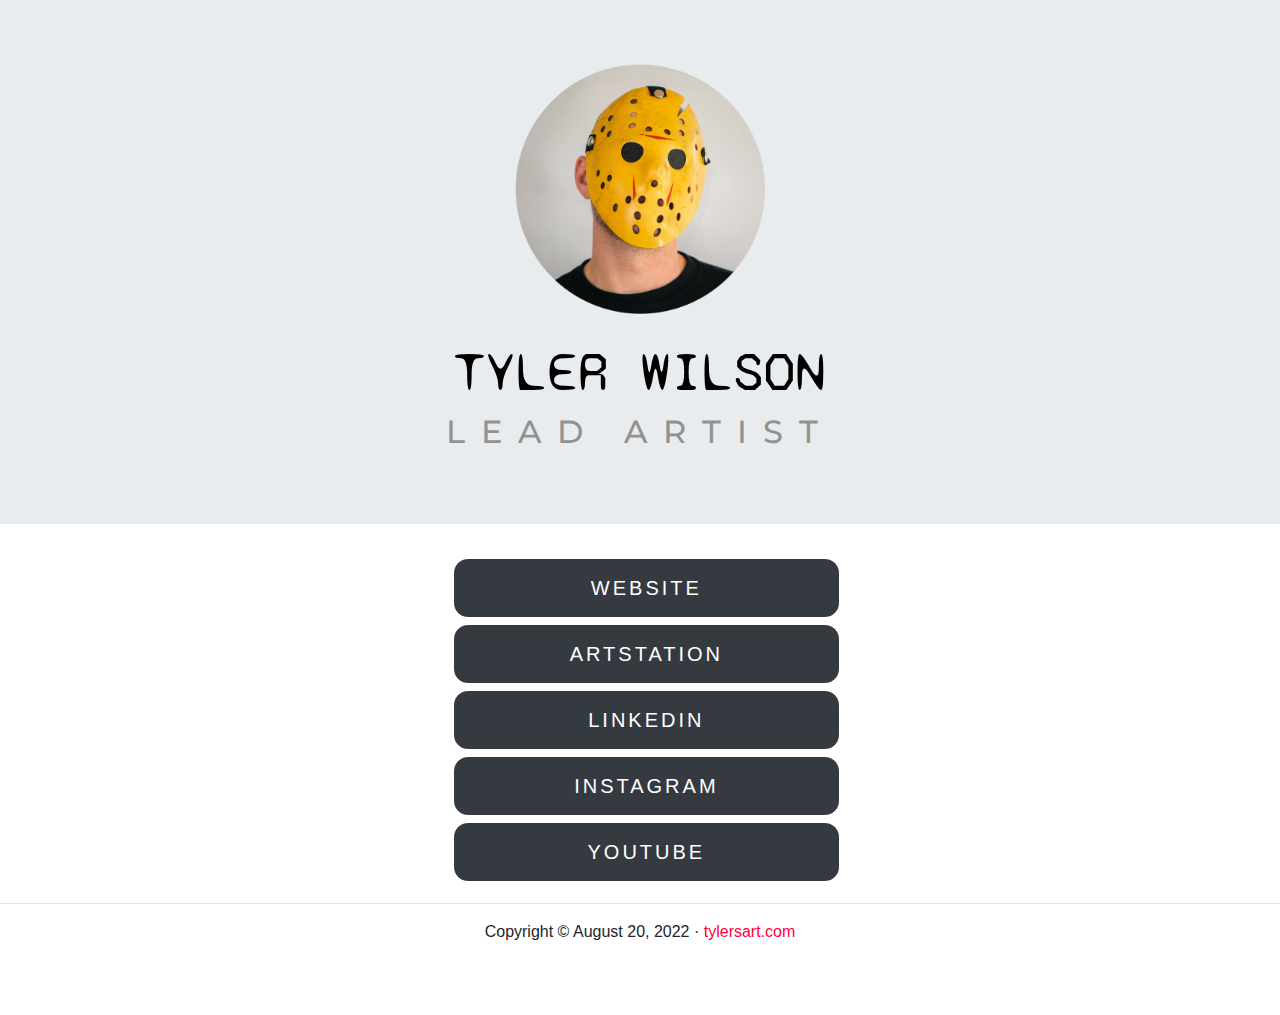
<file: index.html>
<!DOCTYPE html>
<html lang="en">
  <head>
    <meta charset="utf-8">
    <meta http-equiv="X-UA-Compatible" content="IE=edge">
    <meta name="viewport" content="width=device-width, initial-scale=1">
    <title>Tyler Wilson, Lead Artist</title>
	<link href="favicon.ico" rel="icon" type="image/x-icon" />

	<!-- IMPORT GOOGLE FONTS -->
	<link rel="preconnect" href="https://fonts.googleapis.com">
	<link rel="preconnect" href="https://fonts.gstatic.com" crossorigin>
	<link href="https://fonts.googleapis.com/css2?family=Montserrat:ital,wght@1,100&family=Syne+Mono&display=swap" rel="stylesheet"> 

    <!-- Bootstrap -->
    <link href="css/bootstrap-4.4.1.css" rel="stylesheet">
	<link href="css/custom.css" rel="stylesheet">
  
	<!-- Mouseover script -->
	<script type="text/javascript">
		function MM_swapImgRestore() { //v3.0
		  var i,x,a=document.MM_sr; for(i=0;a&&i<a.length&&(x=a[i])&&x.oSrc;i++) x.src=x.oSrc;
		}
		function MM_preloadImages() { //v3.0
		  var d=document; if(d.images){ if(!d.MM_p) d.MM_p=new Array();
			var i,j=d.MM_p.length,a=MM_preloadImages.arguments; for(i=0; i<a.length; i++)
			if (a[i].indexOf("#")!=0){ d.MM_p[j]=new Image; d.MM_p[j++].src=a[i];}}
		}

		function MM_findObj(n, d) { //v4.01
		  var p,i,x;  if(!d) d=document; if((p=n.indexOf("?"))>0&&parent.frames.length) {
			d=parent.frames[n.substring(p+1)].document; n=n.substring(0,p);}
		  if(!(x=d[n])&&d.all) x=d.all[n]; for (i=0;!x&&i<d.forms.length;i++) x=d.forms[i][n];
		  for(i=0;!x&&d.layers&&i<d.layers.length;i++) x=MM_findObj(n,d.layers[i].document);
		  if(!x && d.getElementById) x=d.getElementById(n); return x;
		}

		function MM_swapImage() { //v3.0
		  var i,j=0,x,a=MM_swapImage.arguments; document.MM_sr=new Array; for(i=0;i<(a.length-2);i+=3)
		   if ((x=MM_findObj(a[i]))!=null){document.MM_sr[j++]=x; if(!x.oSrc) x.oSrc=x.src; x.src=a[i+2];}
		}
	  </script>
  </head>
  <body onLoad="MM_preloadImages('images/Tyler-Wilson_ON.png')" class="d-flex flex-column min-vh-100">

  <div class="jumbotron jumbotron-fluid">
		<div class="text-center">
			<a href="#" onMouseOut="MM_swapImgRestore()" onMouseOver="MM_swapImage('profilePhoto','','images/Tyler-Wilson_ON.png',1)"><img src="images/Tyler-Wilson_OFF.png" class="img-fluid" alt="" width="250" height="250" id="profilePhoto"></a>
			<br>
			<br><h1 class="display-4">TYLER WILSON</h1>
			<h2>LEAD ARTIST</h2>
		</div>
	</div>
<linktree>
<section class="linktree">
	<div class="container-fluid text-center">
		<div class="row">
			<div class="col-sm-4"></div>
			<div class="col-sm-4"><a class="btn btn-dark btn-lg" href="https://tylerwilson.art/" role="button">WEBSITE</a></div>
			<div class="col-sm-4"></div>
		</div>
		<div class="row">
			<div class="col-sm-4"></div>
			<div class="col-sm-4"><a class="btn btn-dark btn-lg" href="https://www.artstation.com/p00psicle" role="button"><!-- <img src="" class="img-fluid" height="50"> -->ARTSTATION</a></div>
			<div class="col-sm-4"></div>
		</div>
		<div class="row">
			<div class="col-sm-4"></div>
			<div class="col-sm-4">
			  <a class="btn btn-dark btn-lg" href="https://www.linkedin.com/in/tylerw" role="button">LINKEDIN</a></div>
			<div class="col-sm-4"></div>
		</div>
		<div class="row">
			<div class="col-sm-4"></div>
			<div class="col-sm-4"><a class="btn btn-dark btn-lg" href="https://www.instagram.com/tylercwilson" role="button">INSTAGRAM</a></div>
			<div class="col-sm-4"></div>
		</div>
	  <div class="row">
		<div class="col-sm-4"></div>
			<div class="col-sm-4">
			  <a class="btn btn-dark btn-lg" href="https://www.youtube.com/c/p00psicle" role="button">YOUTUBE</a></div>
		<div class="col-sm-4"></div>
		</div>
	</div>
</section>
</linktree>

<footer class="mt-auto">
  <hr>
       <div class="row">
         <div class="text-center col-lg-6 offset-lg-3">
            <p>Copyright &copy; 
			  <!-- #BeginDate format:Am1 -->August 20, 2022<!-- #EndDate -->
			 &middot; <a href="https://www.tylersart.com" class="text-red">tylersart.com</a></p>
          </div>
       </div>
</footer>
    <!-- Bootstrap's JavaScript plugins --> 
  <script src="js/jquery-3.4.1.min.js"></script>
  <script src="js/popper.min.js"></script>
  <script src="js/bootstrap-4.4.1.js"></script>
  </body>
</html>
</file>
<file: css/custom.css>
@charset "utf-8";
/* CSS Document */
body {
	overflow-x: hidden;
}
h1 {
	font-family: 'Syne Mono', monospace;
	color: rgba(0,0,0,1.00);
}
h2 {
	font-family: 'Montserrat', sans-serif;
	color: rgba(146,146,146,1.00);
	letter-spacing: 0.5em;
}
.btn-lg, .btn-group-lg > .btn {
  /* padding: 0.5rem 4rem; */
  /* font-size: 1.25rem; */
  letter-spacing: 0.15em;
  line-height: 2;
  width: 100%;
  border-radius: 0.85rem;
}
linktree .linktree div {
	margin: 0.1em;
}

footer {
	height: 8em;
}
.text-red {
  color: #FF003F !important;
}
.text-red:hover, .text-red:active {
  color: #B60022 !important;
}
</file>
